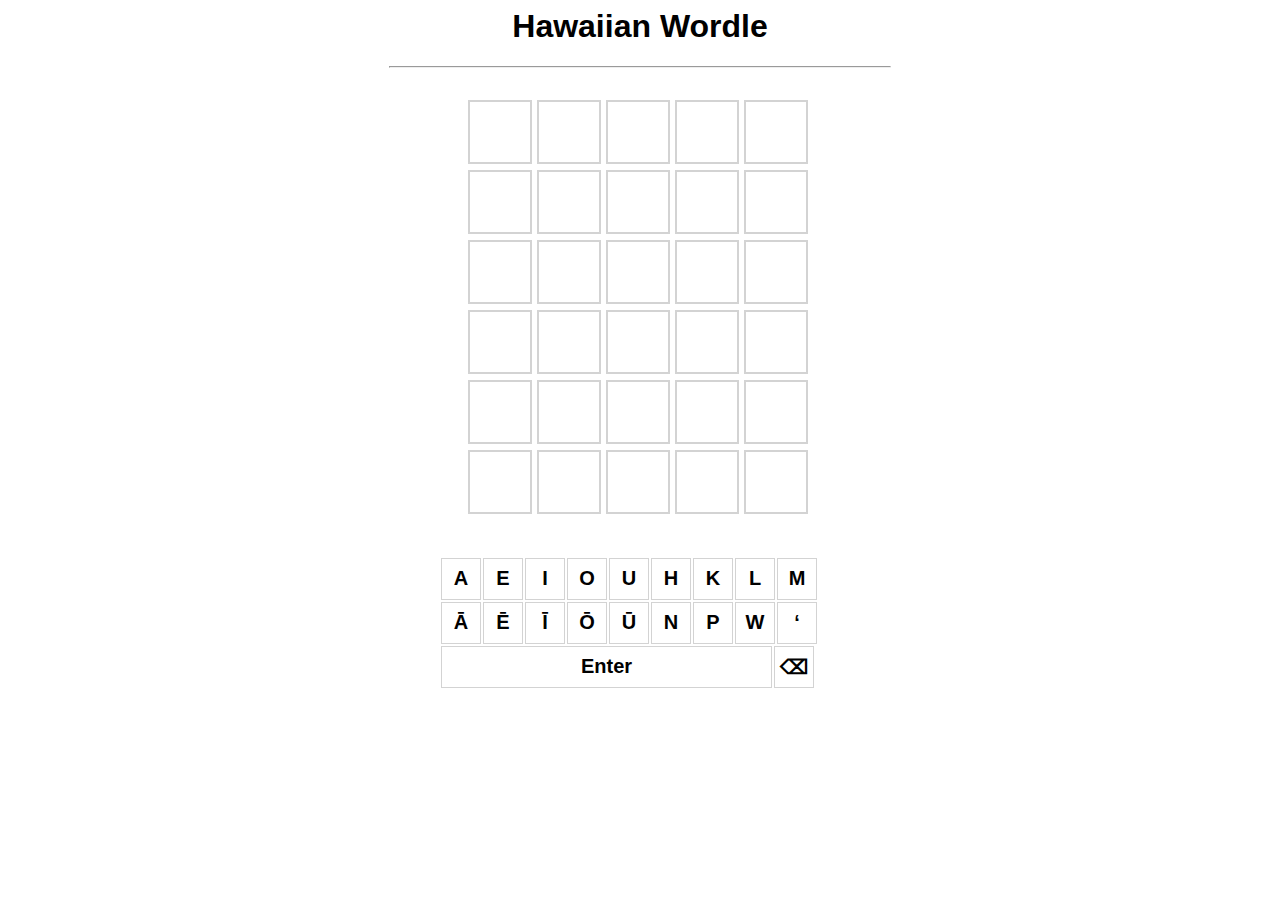
<file: index.html>
<html>
    <head>
        <title>Hawaiian Wordle</title>
        <meta charset="UTF-8">
        <meta name="viewport" content="width=device-width, initial-scale =0, user-scalable=no">

        <link rel="stylesheet" href="wordle.css">
        <script src="wordle.js"></script>
    </head>

    <body>
        <h1>Hawaiian Wordle</h1>
        <hr>
        <br>
        <div id="board">
        </div>

        <br>
        <h1 id="answer"></h1>
    </body>
</html>
</file>
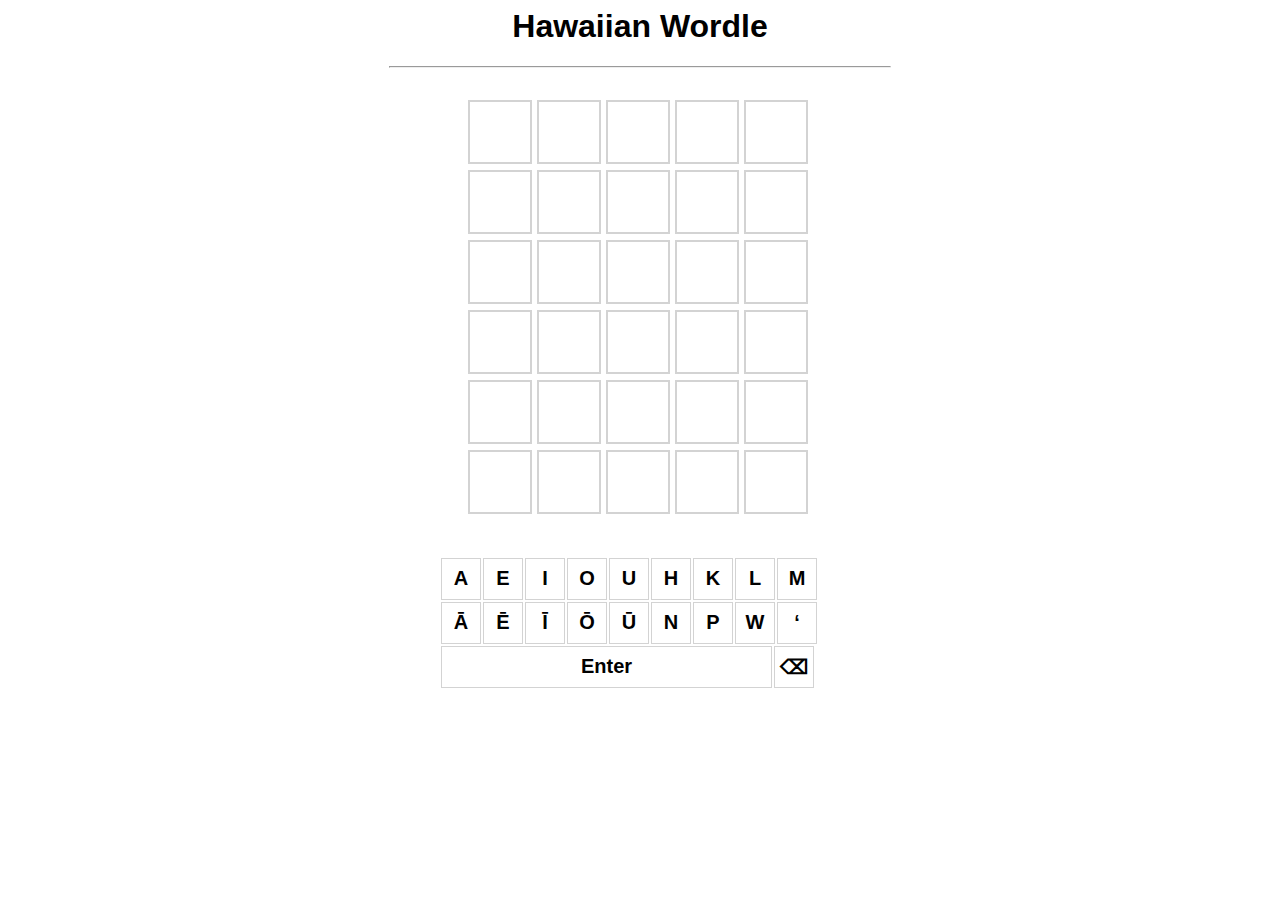
<file: wordle.html>
<html>
    <head>
        <title>Hawaiian Wordle</title>
        <meta charset="UTF-8">
        <meta name="viewport" content="width=device-width, initial-scale =0, user-scalable=no">

        <link rel="stylesheet" href="wordle.css">
        <script src="wordle.js"></script>
    </head>

    <body>
        <h1>Hawaiian Wordle</h1>
        <hr>
        <br>
        <div id="board">
        </div>

        <br>
        <h1 id="answer"></h1>
    </body>
</html>
</file>
<file: wordle.css>
body {
    font-family: Arial, Helvetica, sans-serif;
    text-align: center;
}

hr {
    width: 500px;
}

#title {
    font-size: 36px;
    font-weight: bold;
    letter-spacing: 2px;
}

#board{
    width: 350px;
    height: 420px;
    margin: 0 auto;
    margin-top: 3px;
    display: flex;
    flex-wrap: wrap;
}

.tile {
    /*box*/
    border: 2px solid lightgray;
    width: 60px;
    height: 60px;
    margin: 2.5px;

    /* Text */
    color: black;
    font-size: 36px;
    font-weight: bold;
    display: flex;
    justify-content: center;
    align-items: center;
}

.correct{
    background-color: #6AAA64;
    color: white;
    border-color: white;
}

.present {
    background-color: #C9B458;
    color: white;
    border-color: white;
}

.absent {
    background-color: #787C7E;
    color: white;
    border-color: white;
}

.keyboard-row {
    width: 400px;
    margin: 0 auto;
    display: flex;
    flex-wrap: wrap;
}

.key-tile {
    /*box*/
    border: 1px solid lightgray;
    width: 38px;
    height: 40px;
    margin: 1px;

    /* Text */
    font-size: 20px;
    font-weight: bold;
    display: flex;
    justify-content: center;
    align-items: center;
}

.enter-key-tile {
    /*box*/
    border: 1px solid lightgray;
    width: 329px;
    height: 40px;
    margin: 1px;

    /* Text */
    font-size: 20px;
    font-weight: bold;
    display: flex;
    justify-content: center;
    align-items: center;
}
</file>
